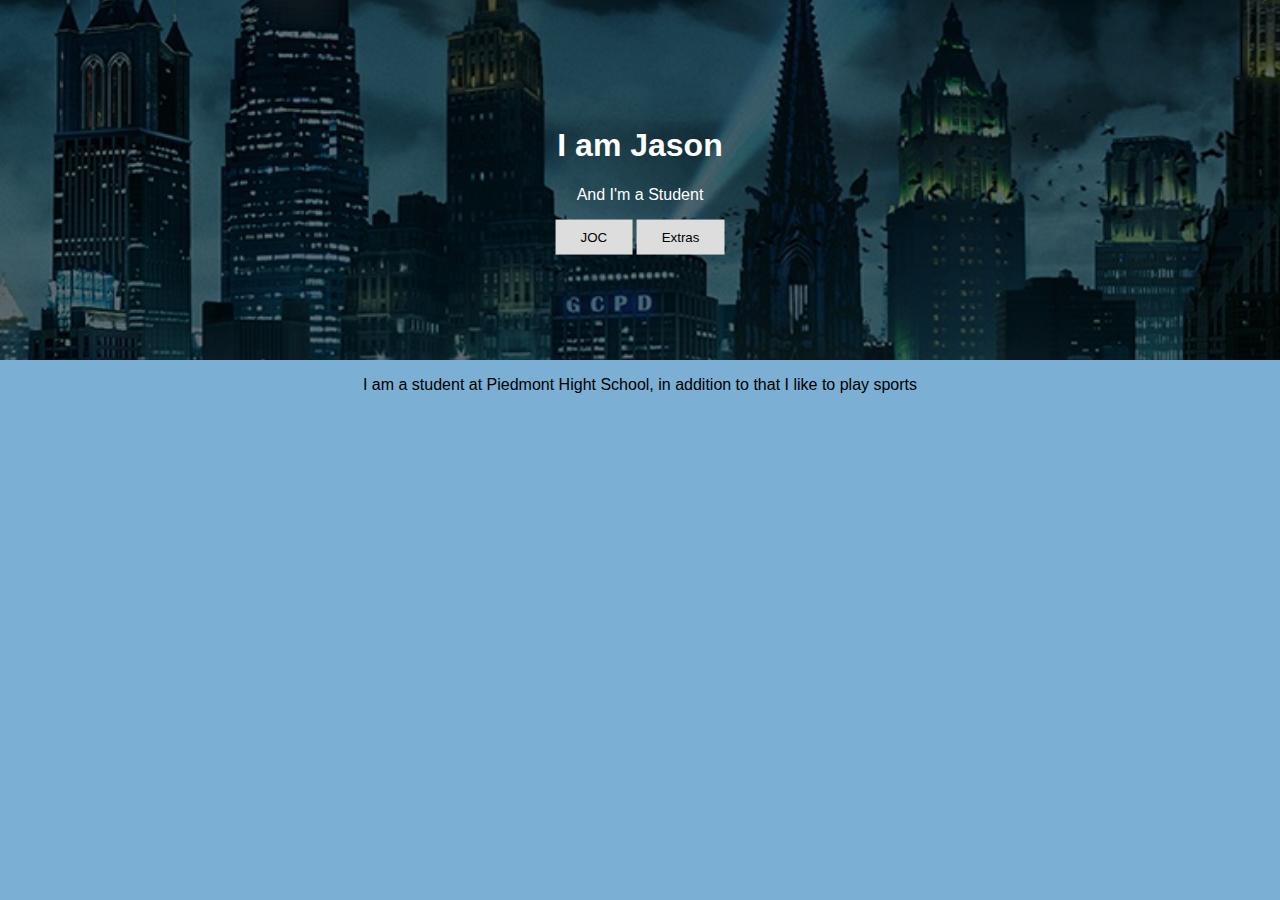
<file: index.html>
<!DOCTYPE html>
<html>
<head>
	<title>Jason</title>
	<link rel="stylesheet" href = "stylesheetindex.css">
</head>
<div class="hero-image">
  <div class="hero-text">
    <h1>I am Jason</h1>
    <p>And I'm a Student</p>
    <a href = "joc.html"><button>JOC</button></a>
    <a href = "extras.html"><button>Extras</button></a>
  </div>
</div>
<body>
	<p> I am a student at Piedmont Hight School, in addition to that I like to play sports</p>

	
</body>

</html>
</file>
<file: stylesheetindex.css>
body, html {
  background-color: #7BAFD4;
  height: 100%;
  margin: 0;
  font-family: Arial, Helvetica, sans-serif;
}

.hero-image {
  background-image: linear-gradient(rgba(0, 0, 0, 0.5), rgba(0, 0, 0, 0.5)), url("wb0043-8batman-gothamcityskyline.jpg");
  height: 40%;
  background-position: center;
  background-repeat: no-repeat;
  background-size: cover;
  position: relative;
}

.hero-text {
  text-align: center;
  position: absolute;
  top: 50%;
  left: 50%;
  transform: translate(-50%, -50%);
  color: white;
}

button {
  border: none;
  outline: 100;
  display: inline-block;
  padding: 10px 25px;
  color: black;
  background-color: #ddd;
  text-align: center;
  cursor: pointer;
}

button:hover {
  background-color: #555;
  color: white;
}

p {
  text-align: center;
}
</file>
